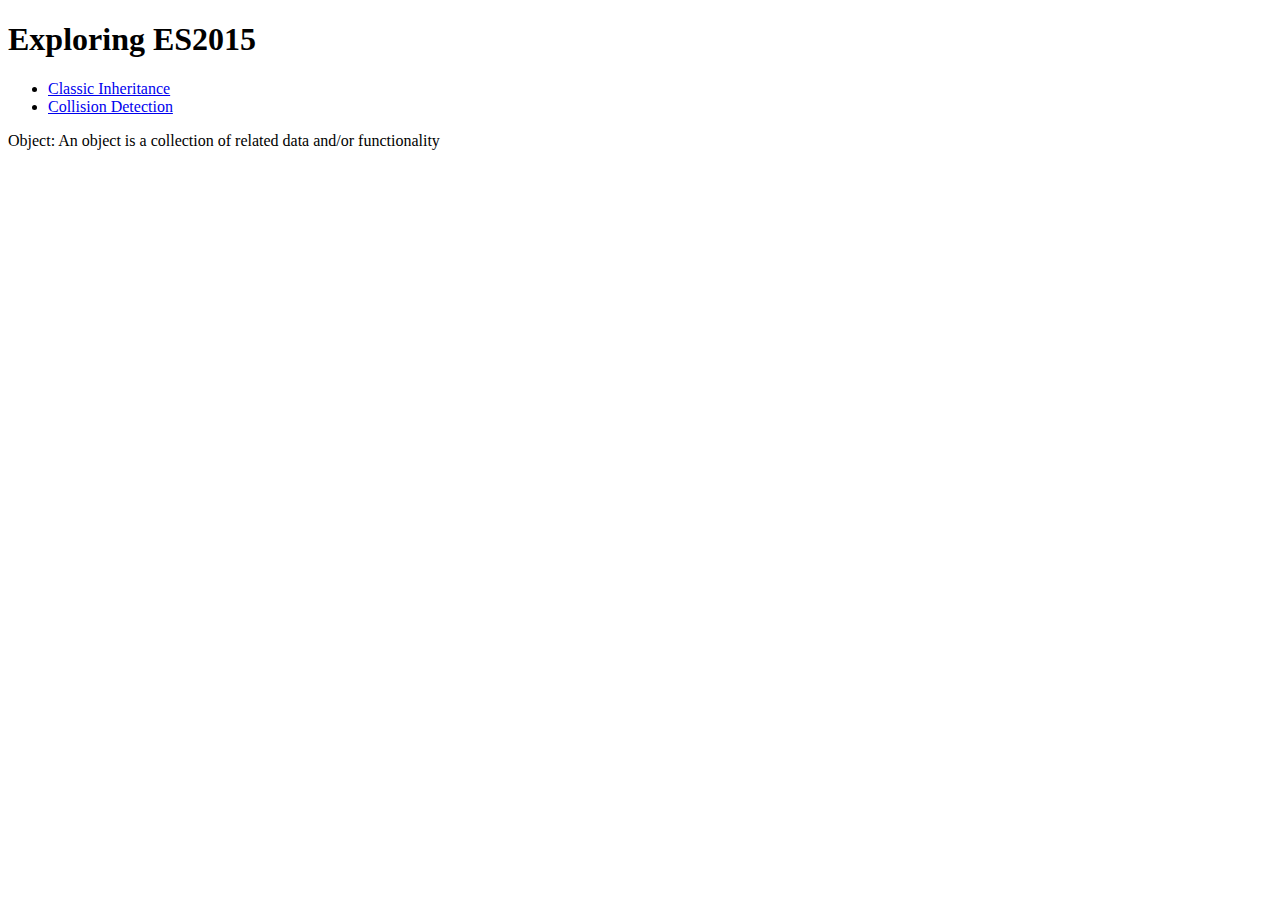
<file: app/index.html>
<!DOCTYPE html>
<html lang="en">
<head>
  <meta charset="UTF-8">
  <title>ES2015</title>
</head>
<body>
  <h1>Exploring ES2015</h1>
  <nav>
    <ul>
      <li>
        <a href="./OOJS-ES5/classic-inhertance/">Classic Inheritance</a>
      </li>
      <li>
        <a href="./OOJS-ES5/collision-detection/">Collision Detection</a>
      </li>
    </ul>
  </nav>
  <p>Object: An object is a collection of related data and/or functionality</p>
</body>
</html>
</file>
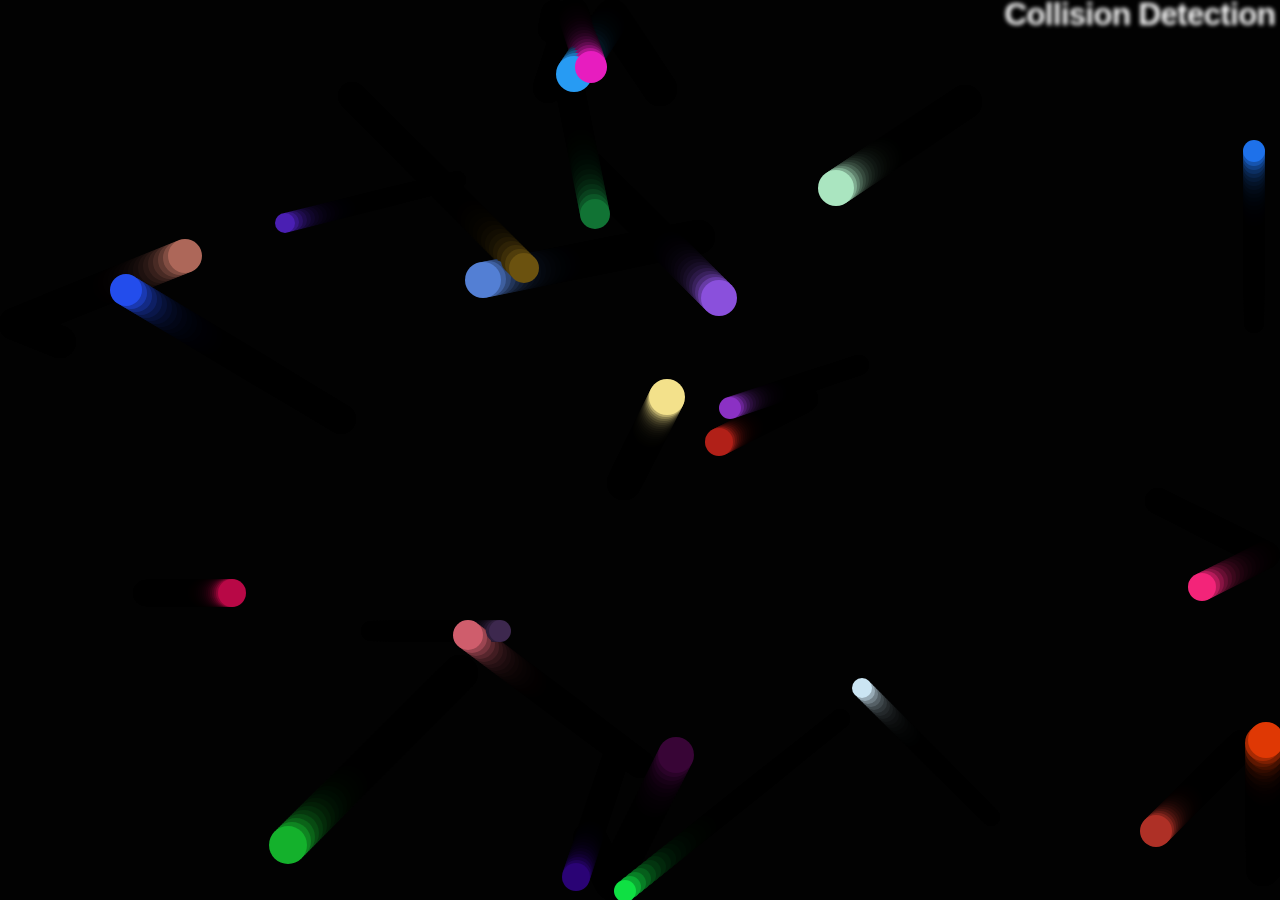
<file: app/OOJS-ES5/collision-detection/index.html>
<!DOCTYPE html>
<html>
<head>
  <meta charset="utf-8">
  <title>Collision Detection</title>
  <link rel="stylesheet" href="style.css">
</head>

<body>
<h1>Collision Detection</h1>
<canvas></canvas>

<script src="main.js"></script>
</body>
</html>
</file>
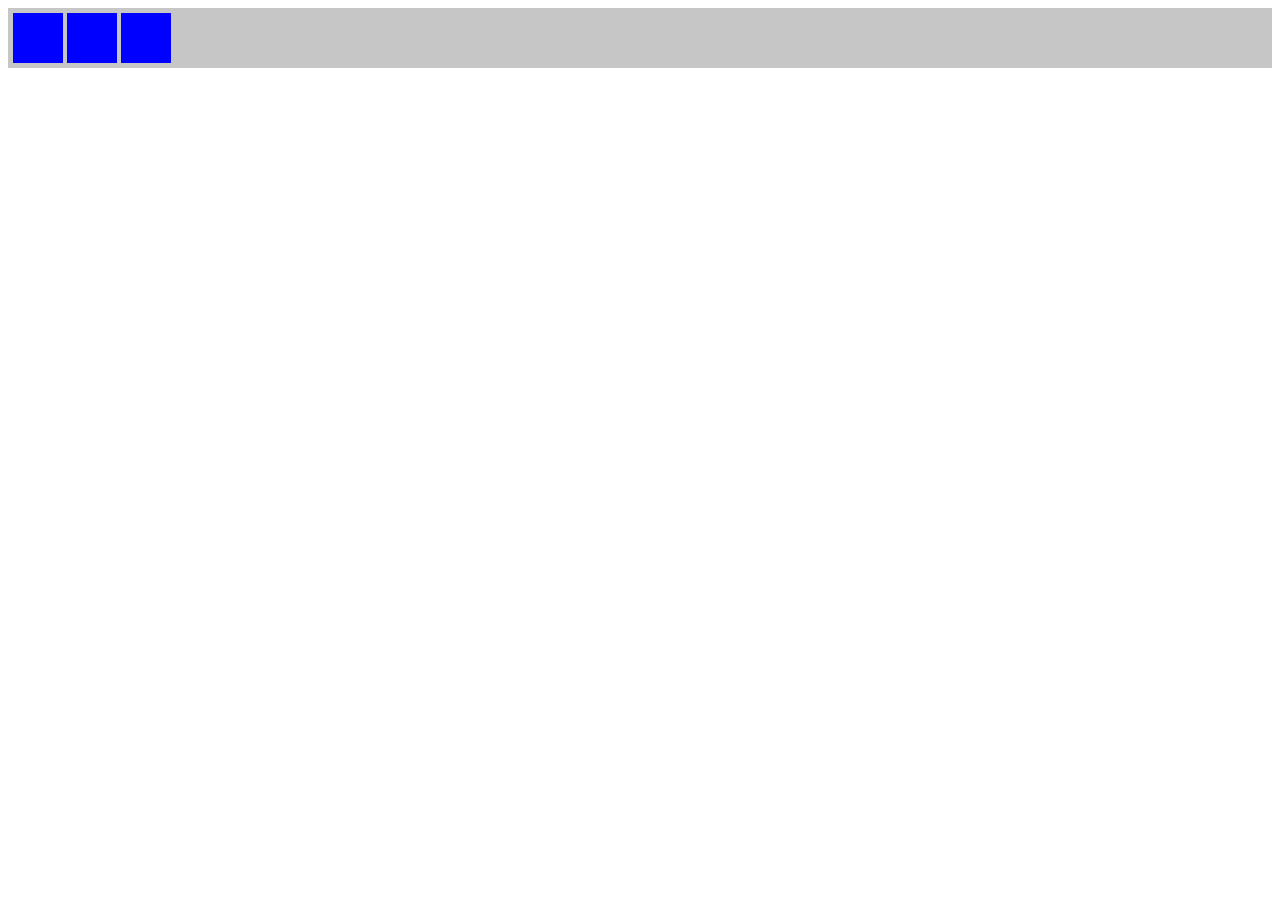
<file: app/OOJS-ES5/toolbar-component/index.html>
<!DOCTYPE html>
<html lang="en">
<head>
  <meta charset="UTF-8">
  <title>Toolbar Component</title>
  <link rel="stylesheet" href="toolbar.css">
</head>
<body>
  <div id="toolbar" class="toolbar">
    <span class="toolbar-item"></span>
    <span class="toolbar-item"></span>
    <span class="toolbar-item"></span>
  </div>
  <script src="toolbar.js"></script>
</body>
</html>
</file>
<file: app/OOJS-ES5/collision-detection/style.css>
html, body {
  margin: 0;
}

html {
  font-family: 'Helvetica Neue', Helvetica, Arial, sans-serif;
  height: 100%;
}

body {
  overflow: hidden;
  height: inherit;
}

h1 {
  font-size: 2rem;
  letter-spacing: -1px;
  position: absolute;
  margin: 0;
  top: -4px;
  right: 5px;

  color: transparent;
  text-shadow: 0 0 4px white;
}
</file>
<file: app/OOJS-ES5/toolbar-component/toolbar.css>
.toolbar {
  background-color: #c6c6c6;
  height: 50px;
  padding: 5px;
}

.toolbar-item {
  display: inline-block;
  height: 50px;
  width: 50px;
  background-color: blue;
}

.white {
  background-color: white;
}

.active {
  background-color: yellow;
}

.disabled {
  background-color: gray;
}
</file>
